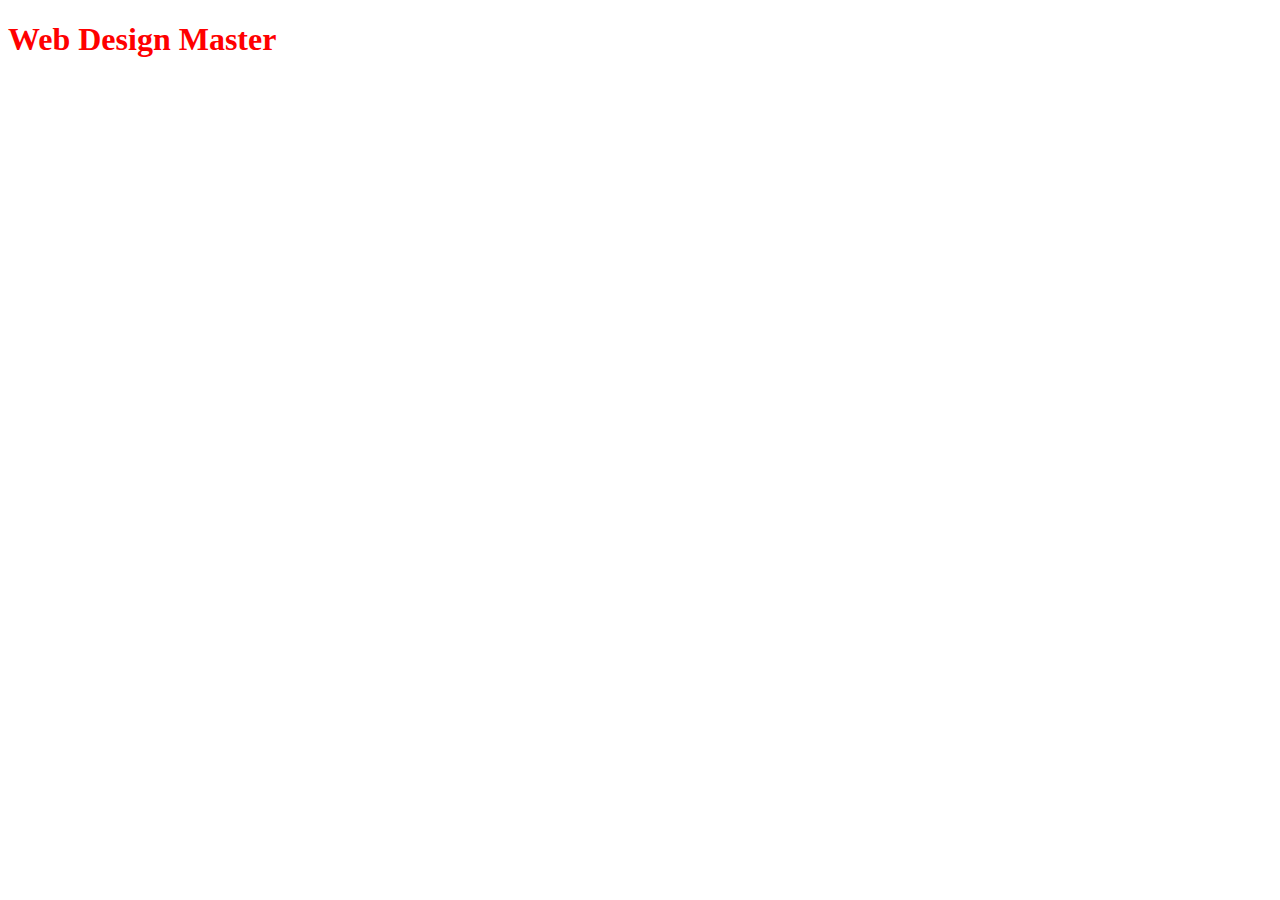
<file: index.html>
<!-- document tyoe html, defines this a html5 document-->
<!DOCTYPE html>
<html>
    <head>
        <!-- UTF-8 is the only valid encoding for html5 documents.-->
        <!-- meta information -->
    <meta charset="utf-8">
    <title> SPD - Web Design Master</title>
    <meta name="description" content="The description of this particular page.">
   
    <!--link to css file-->
    <link rel="stylesheet" href="style.css">
    </head>
    <body>
        <!--content-->

<h1>Web Design Master</h1>    </body>
</html>
</file>
<file: style.css>
/* Css rule */
h1{ /*selector*/
    color:red; /*declaration*/
    /*property*/
}
</file>
